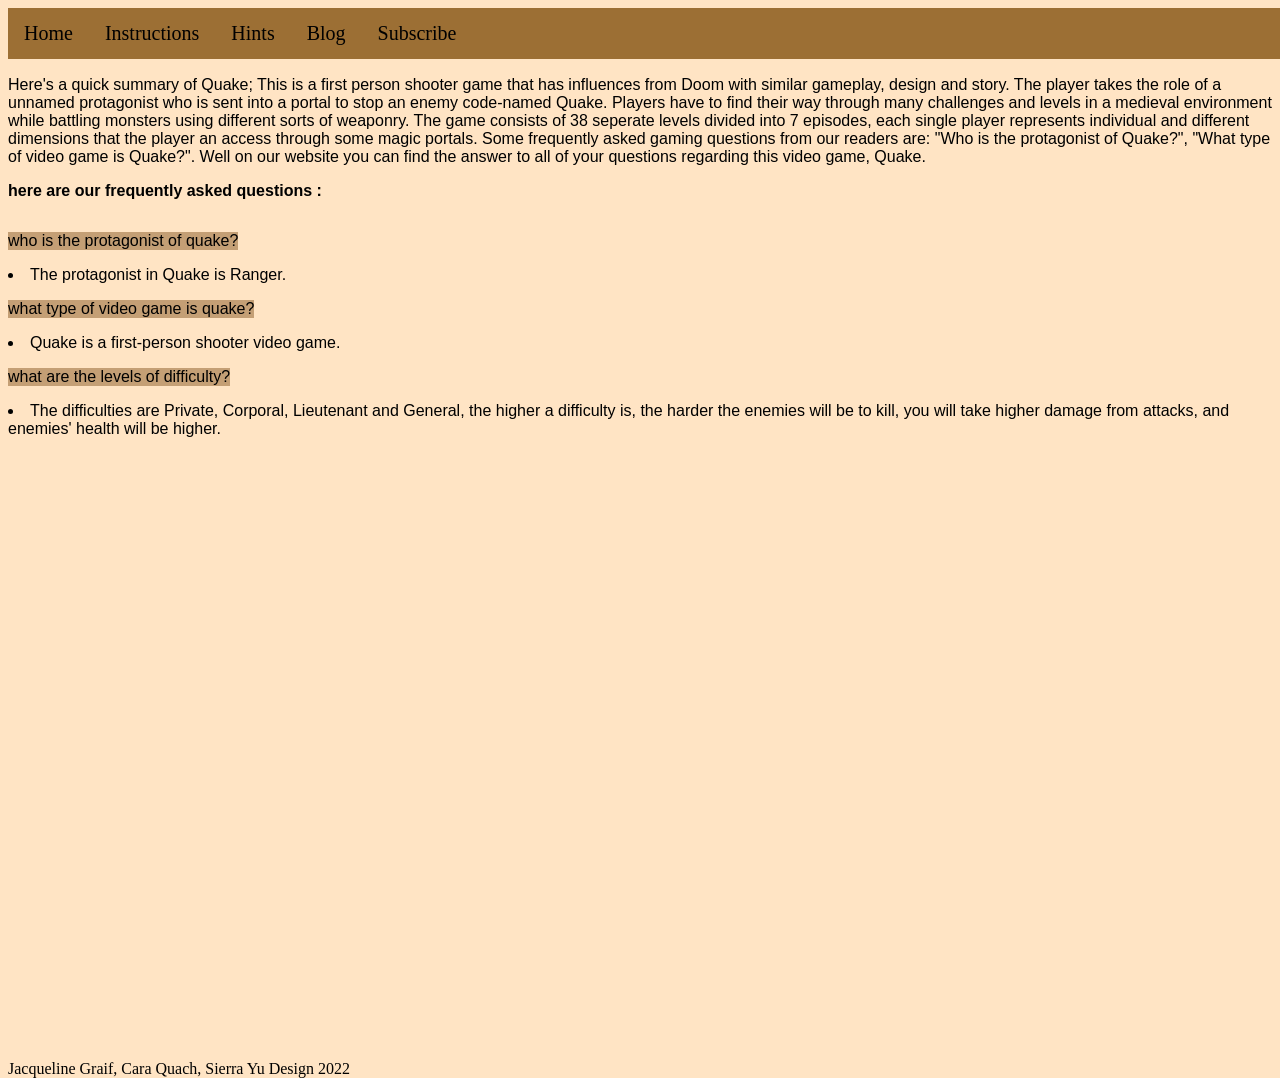
<file: blog.html>
<!DOCTYPE html>
<!-- Cara's page -->
<html>
    <link rel="stylesheet" href="blog.css">

    <body>
    <ul id="ul1">
        <li id="li1"><a id="a1" href="home.html">Home</a></li>
        <li id="li1"><a id="a1" href="instructions.html">Instructions</a></li>
        <li id="li1"><a id="a1" href="hints.html">Hints</a></li>
        <li id="li1"><a id="a1" href="blog.html">Blog</a></li>
        <li id="li1"><a id="a1" href="subscribe.html">Subscribe</a></li>
      </ul>

      <header id="body"> 
<p>Here's a quick summary of Quake; This is a first person shooter game that has influences from Doom with similar gameplay, design and story. The player takes the role of a unnamed protagonist who is sent into a portal to stop an enemy code-named Quake. Players have to find their way through many challenges and levels in a medieval environment while battling monsters using different sorts of weaponry. The game consists of 38 seperate levels divided into 7 episodes, each single player represents individual and different dimensions that the player an access through some magic portals. Some frequently asked gaming questions from our readers are: "Who is the protagonist of Quake?", "What type of video game is Quake?". Well on our website you can find the answer to all of your questions regarding this video game, Quake.</p>
<p class="paragraph">here are our frequently asked questions :</p>
<div><p class="p1">who is the protagonist of quake?</p></div>
<li>The protagonist in Quake is Ranger.</li>
<div><p class="p2">what type of video game is quake?</p></div>
<li>Quake is a first-person shooter video game.</li>
<div><p class="p3">what are the levels of difficulty?</p></div>
<li>The difficulties are Private, Corporal, Lieutenant and General, the higher a difficulty is, the harder the enemies will be to kill, you will take higher damage from attacks, and enemies' health will be higher.</li>

<footer>  Jacqueline Graif, Cara Quach, Sierra Yu Design 2022 </footer>
</html> 
</body> 
</header>
</file>
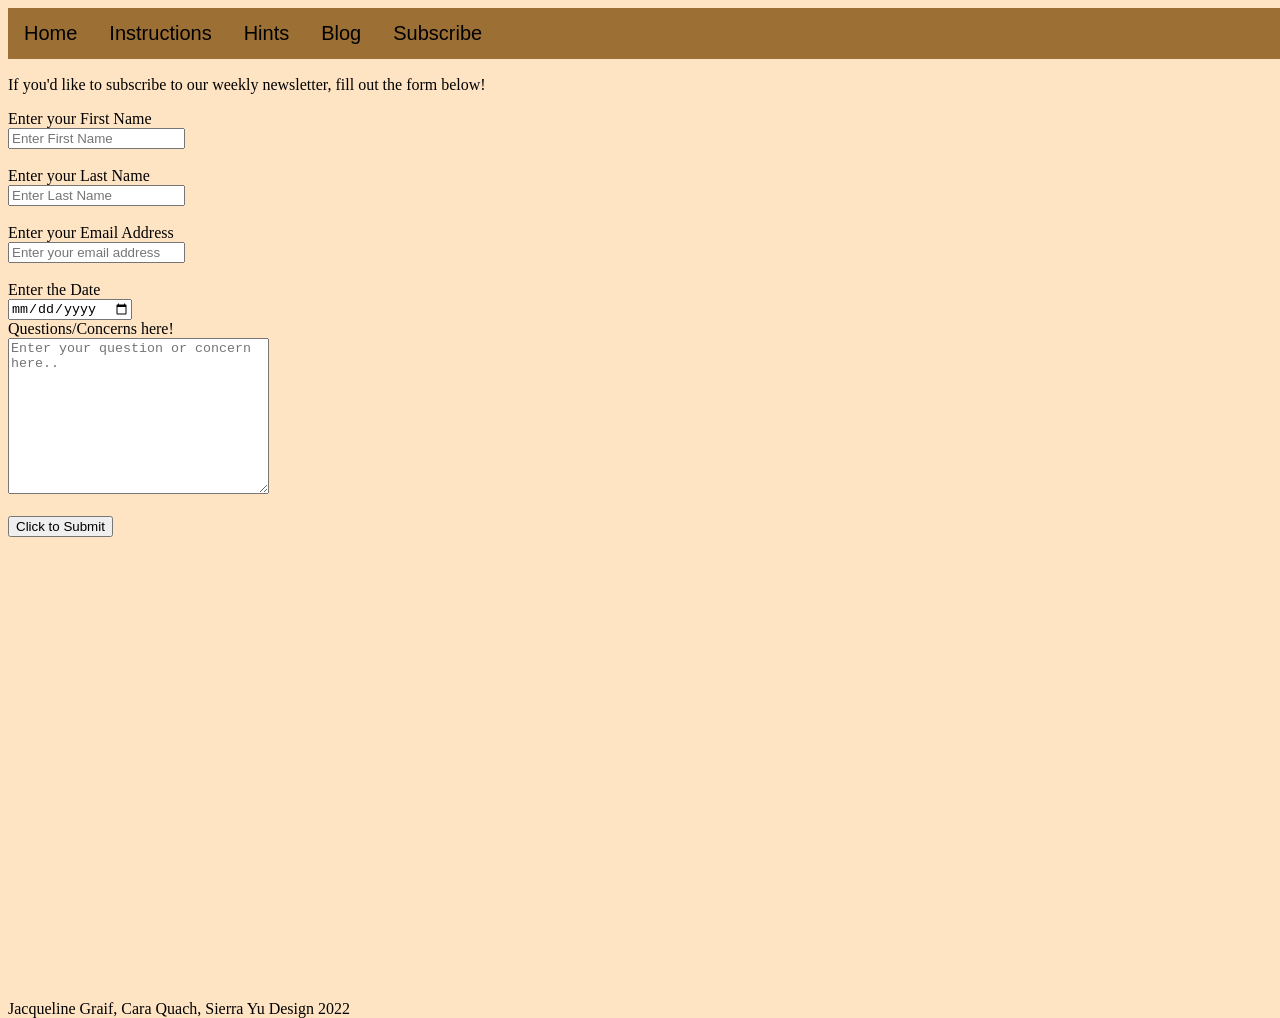
<file: subscribe.html>
<!DOCTYPE html>
<!-- Jackie's page -->
<link rel="stylesheet" href="subscribe.css"> 

<ul id="ul1">
    <li id="li1"><a id="a1" href="home.html">Home</a></li>
    <li id="li1"><a id="a1" href="instructions.html">Instructions</a></li>
    <li id="li1"><a id="a1" href="hints.html">Hints</a></li>
    <li id="li1"><a id="a1" href="blog.html">Blog</a></li>
    <li id="li1"><a id="a1" href="subscribe.html">Subscribe</a></li>
  </ul> 

  <div> 
  <p> If you'd like to subscribe to our weekly newsletter, fill out the form below! </p>

  <form id="form">
    <label for="text" id="fname"> Enter your First Name </label> <br>
    <input type="text" id= "fname" name="fname" placeholder="Enter First Name" required> <br> <br>
    <label for="lname"> Enter your Last Name </label> <br>
    <input type="text" id="lname" name="lname" placeholder="Enter Last Name" required> <br> <br>
    <label for="date"> Enter your Email Address </label> <br>
    <input type="text" id="lname" name="lname" placeholder="Enter your email address" required> <br> <br>
    <label for="email"> Enter the Date </label> <br> 
    <input type="date" id="date" name="date" placeholder="Enter the Date" required> <br>
    <label for="bio">Questions/Concerns here!</label><br>
    <textarea name="bio" id="bio" cols="30" rows="10" placeholder="Enter your question or concern here.."></textarea> <br><br>
    <input type="submit" value="Click to Submit"> 
   </form>
</div>

<footer> 
    Jacqueline Graif, Cara Quach, Sierra Yu 
    Design 2022 
</footer>

</body>
</file>
<file: blog.css>
.p1 {
    background-color: rgb(196, 159, 117);
    display:inline-block;
    font-family:'Gill Sans', 'Gill Sans MT', Calibri, 'Trebuchet MS', sans-serif;
}

.p2 {
    background-color: rgb(196, 159, 117);
    display: inline-block;
    font-family:'Gill Sans', 'Gill Sans MT', Calibri, 'Trebuchet MS', sans-serif;

}

.p3 {
    background-color: rgb(196, 159, 117);
    display: inline-block;
    font-family:'Gill Sans', 'Gill Sans MT', Calibri, 'Trebuchet MS', sans-serif;

}

.paragraph {
    font-weight: bold;
    font-family:'Gill Sans', 'Gill Sans MT', Calibri, 'Trebuchet MS', sans-serif;

}

#body { 
    position: absolute;
    top: 60px;
    font-family:'Gill Sans', 'Gill Sans MT', Calibri, 'Trebuchet MS', sans-serif;
}

#ul1 {
    list-style-type: none;
    margin: 0;
    padding: 0; 
    text-align: center;
    width: 100%;
    position: fixed; 
    background-color: rgb(156, 111, 52);
    overflow:hidden; 
    z-index: 2;
    font-size: 20px;
  } 

  #li1 {
    display: inline;
    float: left;
  }
  
  #a1 { 
    display: block;
    padding: 14px 16px;
    background-color: rgb(156, 111, 52);
    text-decoration: none; 
    color:black;
  }

  #a1:hover {
    background-color: rgb(51, 22, 5);
  }

  footer {
    position: absolute;
    top: 1000px;
    z-index: 1;
  }

  body {
    background-color: bisque;
  }

  footer {
      font-family: 'Times New Roman', Times, serif;
  }
</file>
<file: subscribe.css>
body {
    background-color: bisque;
  }

  #ul1 {
    list-style-type: none;
    margin: 0;
    padding: 0; 
    text-align: center;
    width: 100%;
    position: fixed; 
    background-color: rgb(156, 111, 52);
    overflow:hidden; 
    z-index: 2;
    font-size: 20px;
    font-family:'Gill Sans', 'Gill Sans MT', Calibri, 'Trebuchet MS', sans-serif;
  } 
 
  li {
    font-family:'Gill Sans', 'Gill Sans MT', Calibri, 'Trebuchet MS', sans-serif;
  }

  #li1 {
    display: inline;
    float: left;
    font-family:'Gill Sans', 'Gill Sans MT', Calibri, 'Trebuchet MS', sans-serif;
  }
  
  #a1 { 
    display: block;
    padding: 14px 16px;
    background-color: rgb(156, 111, 52);
    text-decoration: none; 
    color:black;
    font-family:'Gill Sans', 'Gill Sans MT', Calibri, 'Trebuchet MS', sans-serif;
  }

  #a1:hover {
    background-color: rgb(51, 22, 5);
  }

div {
    position: absolute;
    top: 60px;
}

footer {
    position: absolute;
    top: 1000px;
    z-index: 1;
  }
</file>
